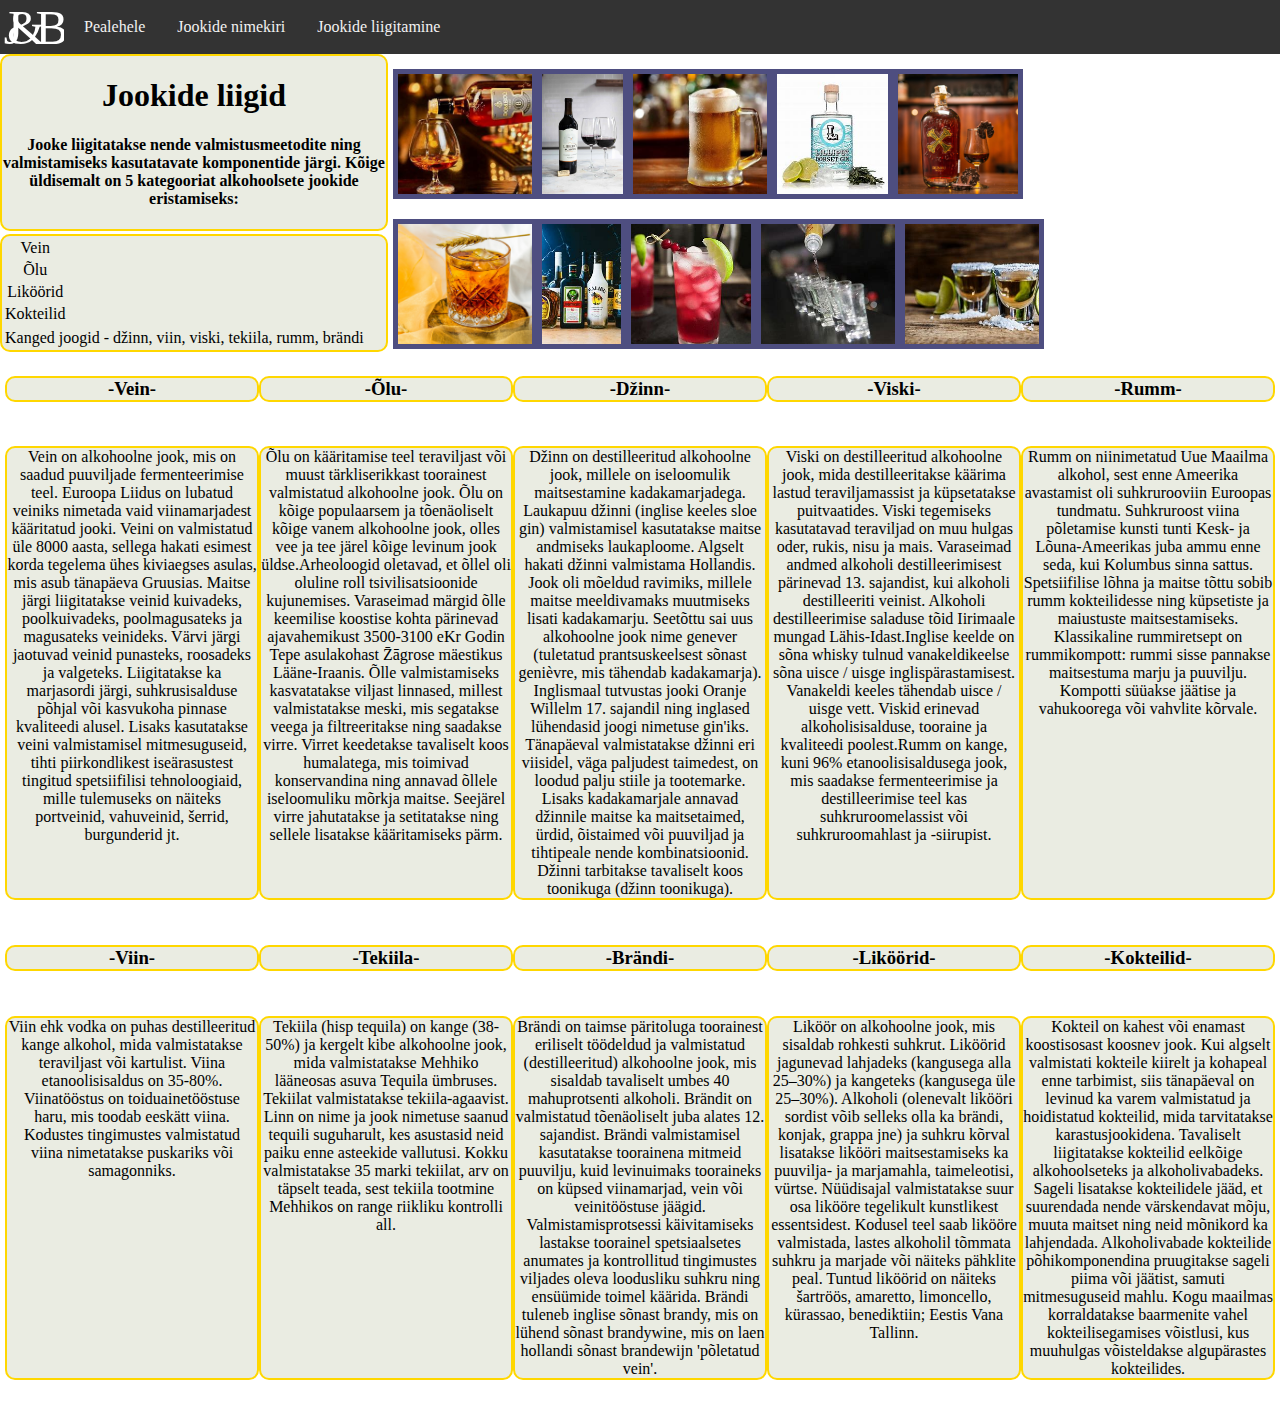
<file: jookide_liigid.html>
<!DOCTYPE html>
<html lang="et">
<head>
    <link rel="stylesheet" href="css/joogid.css">
    <link rel="stylesheet" href="css/stiil.css">
    <meta charset="UTF-8">
    <meta name="viewport" content="width=device-width, initial-scale=1.0">
    <title>Jook&Baar - Jookide liigid</title>
</head>
<body>

    <header>
        <nav>
            <img src="img/logo.svg" alt="Jook&Baar logo" width="60">
            <ul>
                <li><a href="index.html">Pealehele</a></li>
                <li><a href="kõrvalleht2.html">Jookide nimekiri</a></li>
                <li><a href="jookide_liigid.html">Jookide liigitamine</a></li>
            </ul>
        </nav>




        <div class="column info">
            <h1>Jookide liigid</h1>
            <h4>Jooke liigitatakse nende valmistusmeetodite ning valmistamiseks kasutatavate komponentide järgi.
                Kõige üldisemalt on 5 kategooriat alkohoolsete jookide eristamiseks:</h4>
        </div>

    </header>
    <main>

        <div class="column sisu">
            <div class="rida">
                <img src="pildid_lehel_2/brandi.jpg" alt="brändi">
                <img src="pildid_lehel_2/vein.jpg" alt="vein">
                <img src="pildid_lehel_2/olu.jpg" alt="brändi">
                <img src="pildid_lehel_2/dzinn.jpg" alt="brändi">
                <img src="pildid_lehel_2/rumm.jpg" alt="brändi">
            </div>
            <div class="rida">
            <img src="pildid_lehel_2/viski.jpg" alt="brändi">
            <img src="pildid_lehel_2/likoorid.jpg" alt="brändi">
            <img src="pildid_lehel_2/kokteilid.jpg" alt="brändi">
            <img src="pildid_lehel_2/viin.jpg" alt="brändi">
            <img src="pildid_lehel_2/tekiila.jpg" alt="brändi">
            </div>
        </div>
        <div class="column info">
            <table>  
                <tr><td>Vein</td></tr> 
                <tr><td>Õlu</td></tr>
                <tr><td>Liköörid</td></tr>
                <tr><td>Kokteilid</td></tr>
            </table>
                <table>
                    <tr><td>Kanged joogid - džinn, viin, viski, tekiila, rumm, brändi</td></tr>
                </table>
        </div>

            <div class="column joogid">
                <div class="rida">
                    <h3>-Vein-</h3>
                    <h3>-Õlu-</h3>
                    <h3>-Džinn-</h3>
                    <h3>-Viski-</h3>
                    <h3>-Rumm-</h3>
                </div>
                <div class="rida">    
                    <p>Vein on alkohoolne jook, mis on saadud puuviljade fermenteerimise teel. Euroopa Liidus on lubatud veiniks nimetada vaid viinamarjadest kääritatud jooki. Veini on valmistatud üle 8000 aasta, sellega hakati esimest korda tegelema ühes kiviaegses asulas, mis asub tänapäeva Gruusias. Maitse järgi liigitatakse veinid kuivadeks, poolkuivadeks, poolmagusateks ja magusateks veinideks. Värvi järgi jaotuvad veinid punasteks, roosadeks ja valgeteks. Liigitatakse ka marjasordi järgi, suhkrusisalduse põhjal või kasvukoha pinnase kvaliteedi alusel. Lisaks kasutatakse veini valmistamisel mitmesuguseid, tihti piirkondlikest iseärasustest tingitud spetsiifilisi tehnoloogiaid, mille tulemuseks on näiteks portveinid, vahuveinid, šerrid, burgunderid jt.</p>
                    <p>Õlu on kääritamise teel teraviljast või muust tärkliserikkast toorainest valmistatud alkohoolne jook. Õlu on kõige populaarsem ja tõenäoliselt kõige vanem alkohoolne jook, olles vee ja tee järel kõige levinum jook üldse.Arheoloogid oletavad, et õllel oli oluline roll tsivilisatsioonide kujunemises. Varaseimad märgid õlle keemilise koostise kohta pärinevad ajavahemikust 3500-3100 eKr Godin Tepe asulakohast Z̄āgrose mäestikus Lääne-Iraanis. Õlle valmistamiseks kasvatatakse viljast linnased, millest valmistatakse meski, mis segatakse veega ja filtreeritakse ning saadakse virre. Virret keedetakse tavaliselt koos humalatega, mis toimivad konservandina ning annavad õllele iseloomuliku mõrkja maitse. Seejärel virre jahutatakse ja setitatakse ning sellele lisatakse kääritamiseks pärm.</p>
                    <p>Džinn on destilleeritud alkohoolne jook, millele on iseloomulik maitsestamine kadakamarjadega. Laukapuu džinni (inglise keeles sloe gin) valmistamisel kasutatakse maitse andmiseks laukaploome. Algselt hakati džinni valmistama Hollandis. Jook oli mõeldud ravimiks, millele maitse meeldivamaks muutmiseks lisati kadakamarju. Seetõttu sai uus alkohoolne jook nime genever (tuletatud prantsuskeelsest sõnast genièvre, mis tähendab kadakamarja). Inglismaal tutvustas jooki Oranje Willelm 17. sajandil ning inglased lühendasid joogi nimetuse gin'iks. Tänapäeval valmistatakse džinni eri viisidel, väga paljudest taimedest, on loodud palju stiile ja tootemarke.  Lisaks kadakamarjale annavad džinnile maitse ka maitsetaimed, ürdid, õistaimed või puuviljad ja tihtipeale nende kombinatsioonid. Džinni tarbitakse tavaliselt koos toonikuga (džinn toonikuga).</p>
                    <p>Viski on destilleeritud alkohoolne jook, mida destilleeritakse käärima lastud teraviljamassist ja küpsetatakse puitvaatides. Viski tegemiseks kasutatavad teraviljad on muu hulgas oder, rukis, nisu ja mais. Varaseimad andmed alkoholi destilleerimisest pärinevad 13. sajandist, kui alkoholi destilleeriti veinist. Alkoholi destilleerimise saladuse tõid Iirimaale mungad Lähis-Idast.Inglise keelde on sõna whisky tulnud vanakeldikeelse sõna uisce / uisge inglispärastamisest. Vanakeldi keeles tähendab uisce / uisge vett. Viskid erinevad alkoholisisalduse, tooraine ja kvaliteedi poolest.Rumm on kange, kuni 96% etanoolisisaldusega jook, mis saadakse fermenteerimise ja destilleerimise teel kas suhkruroomelassist või suhkruroomahlast ja -siirupist.</p>
                    <p>Rumm on niinimetatud Uue Maailma alkohol, sest enne Ameerika avastamist oli suhkrurooviin Euroopas tundmatu.  Suhkruroost viina põletamise kunsti tunti Kesk- ja Lõuna-Ameerikas juba ammu enne seda, kui Kolumbus sinna sattus. Spetsiifilise lõhna ja maitse tõttu sobib rumm kokteilidesse ning küpsetiste ja maiustuste maitsestamiseks.  Klassikaline rummiretsept on rummikompott: rummi sisse pannakse maitsestuma marju ja puuvilju. Kompotti süüakse jäätise ja vahukoorega või vahvlite kõrvale.</p>
                </div>
        
                
                <div class="rida">
                    <h3>-Viin-</h3>
                    <h3>-Tekiila-</h3>
                    <h3>-Brändi-</h3>
                    <h3>-Liköörid-</h3>
                    <h3>-Kokteilid-</h3>
                </div>
                <div class="rida">
                    <p>Viin ehk vodka on puhas destilleeritud kange alkohol, mida valmistatakse teraviljast või kartulist. Viina etanoolisisaldus on 35-80%. Viinatööstus on toiduainetööstuse haru, mis toodab eeskätt viina. Kodustes tingimustes valmistatud viina nimetatakse puskariks või samagonniks.</p>
                    <p>Tekiila (hisp tequila) on kange (38-50%) ja kergelt kibe alkohoolne jook, mida valmistatakse Mehhiko lääneosas asuva Tequila ümbruses. Tekiilat valmistatakse tekiila-agaavist. Linn on nime ja jook nimetuse saanud tequili suguharult, kes asustasid neid paiku enne asteekide vallutusi. Kokku valmistatakse 35 marki tekiilat, arv on täpselt teada, sest tekiila tootmine Mehhikos on range riikliku kontrolli all.</p>
                    <p>Brändi on taimse päritoluga toorainest eriliselt töödeldud ja valmistatud (destilleeritud) alkohoolne jook, mis sisaldab tavaliselt umbes 40 mahuprotsenti alkoholi. Brändit on valmistatud tõenäoliselt juba alates 12. sajandist. Brändi valmistamisel kasutatakse toorainena mitmeid puuvilju, kuid levinuimaks tooraineks on küpsed viinamarjad, vein või veinitööstuse jäägid. Valmistamisprotsessi käivitamiseks lastakse toorainel spetsiaalsetes anumates ja kontrollitud tingimustes viljades oleva loodusliku suhkru ning ensüümide toimel käärida. Brändi tuleneb inglise sõnast brandy, mis on lühend sõnast brandywine, mis on laen hollandi sõnast brandewijn 'põletatud vein'.</p>
                    <p>Liköör on alkohoolne jook, mis sisaldab rohkesti suhkrut. Liköörid jagunevad lahjadeks (kangusega alla 25–30%) ja kangeteks (kangusega üle 25–30%).  Alkoholi (olenevalt likööri sordist võib selleks olla ka brändi, konjak, grappa jne) ja suhkru kõrval lisatakse likööri maitsestamiseks ka puuvilja- ja marjamahla, taimeleotisi, vürtse.  Nüüdisajal valmistatakse suur osa likööre tegelikult kunstlikest essentsidest. Kodusel teel saab likööre valmistada, lastes alkoholil tõmmata suhkru ja marjade või näiteks pähklite peal. Tuntud liköörid on näiteks šartröös, amaretto, limoncello, kürassao, benediktiin; Eestis Vana Tallinn.</p>
                    <p>Kokteil on kahest või enamast koostisosast koosnev jook. Kui algselt valmistati kokteile kiirelt ja kohapeal enne tarbimist, siis tänapäeval on levinud ka varem valmistatud ja hoidistatud kokteilid, mida tarvitatakse karastusjookidena. Tavaliselt liigitatakse kokteilid eelkõige alkohoolseteks ja alkoholivabadeks. Sageli lisatakse kokteilidele jääd, et suurendada nende värskendavat mõju, muuta maitset ning neid mõnikord ka lahjendada. Alkoholivabade kokteilide põhikomponendina pruugitakse sageli piima või jäätist, samuti mitmesuguseid mahlu. Kogu maailmas korraldatakse baarmenite vahel kokteilisegamises võistlusi, kus muuhulgas võisteldakse algupärastes kokteilides.</p>
                </div>
            </div>
    </main>



</body>
</html>
</file>
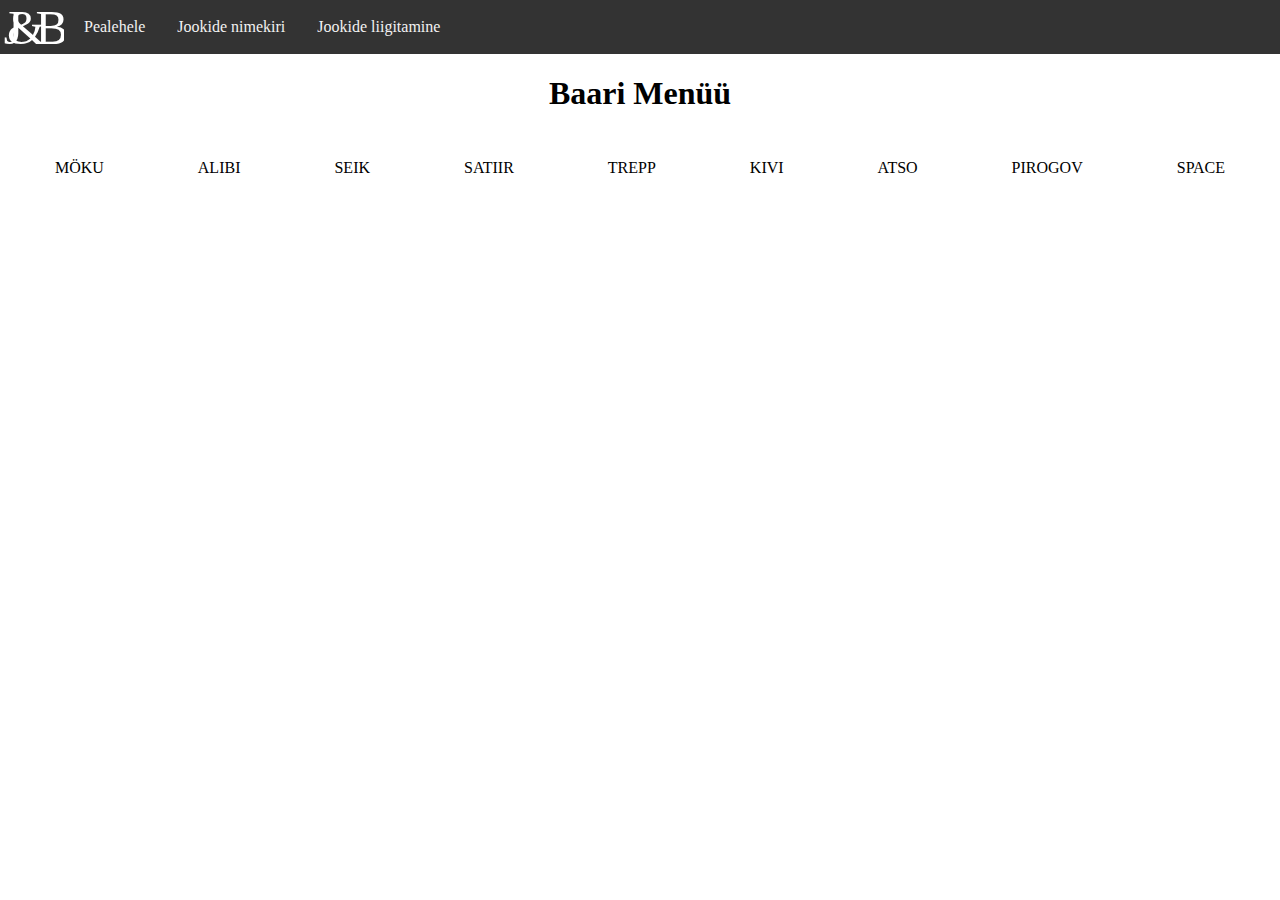
<file: kõrvalleht2.html>
<!DOCTYPE html>
<html lang="en">
<head>
    <meta charset="UTF-8">
    <meta name="viewport" content="width=device-width, initial-scale=1.0">
    <title>Jook&Baar - Baarimenüü</title>
    <link rel="stylesheet" href="css/stiil.css">
    
</head>
<body>
    <header>
        <nav>
            <img src="img/logo.svg" alt="Jook&Baar logo" width="60">
            <ul>
                <li><a href="index.html">Pealehele</a></li>
                <li><a href="kõrvalleht2.html">Jookide nimekiri</a></li>
                <li><a href="jookide_liigid.html">Jookide liigitamine</a></li>
            </ul>
        </nav>
        <h1>Baari Menüü</h1>
    </header>
    <main>
        <button class="menu-button" onclick="showMenu('moku')">MÖKU</button>
        <button class="menu-button" onclick="showMenu('alibi')">ALIBI</button>
        <button class="menu-button" onclick="showMenu('seik')">SEIK</button>
        <button class="menu-button" onclick="showMenu('satiir')">SATIIR</button>
        <button class="menu-button" onclick="showMenu('trepp')">TREPP</button>
        <button class="menu-button" onclick="showMenu('kivi')">KIVI</button>
        <button class="menu-button" onclick="showMenu('atso')">ATSO</button>
        <button class="menu-button" onclick="showMenu('pirogov')">PIROGOV</button>
        <button class="menu-button" onclick="showMenu('space')">SPACE</button>

        <!-- Baarimenüüd -->
        <div id="space" class="menu-container">
            <h2>Space Bar</h2>
                <h3>Kokteilid</h3>
                <div class="menu-item"><span>Sex on the Beach</span> <span>9</span></div>
                <div class="menu-item"><span>Peach Tree</span> <span>9</span></div>
                <div class="menu-item"><span>Old Fashioned</span> <span>9</span></div>
                <div class="menu-item"><span>Skinny Bitch</span> <span>9</span></div>
                <div class="menu-item"><span>Cherry Galore</span> <span>10</span></div>
                <div class="menu-item"><span>Daiquiri</span> <span>10</span></div>
                <div class="menu-item"><span>Tom Collins</span> <span>10</span></div>
                <div class="menu-item"><span>Vodka Blush</span> <span>10</span></div>
                <div class="menu-item"><span>Energy Vodka</span> <span>10</span></div>
                <div class="menu-item"><span>Rum Cola</span> <span>10</span></div>
                <div class="menu-item"><span>Tropical Collins</span> <span>11</span></div>
                <div class="menu-item"><span>Warhead</span> <span>11</span></div>
                <div class="menu-item"><span>Whiskey Sour</span> <span>11</span></div>
                <div class="menu-item"><span>Espresso Martini</span> <span>11</span></div>
                <div class="menu-item"><span>Negroni</span> <span>11</span></div>
                <div class="menu-item"><span>Tequila Sunrise</span> <span>11</span></div>
                <div class="menu-item"><span>Margarita</span> <span>12</span></div>
                <div class="menu-item"><span>Blue Motherfucker</span> <span>11</span></div>
                <div class="menu-item"><span>Long Live Fidel</span> <span>10/18</span></div>
                <div class="menu-item"><span>Rasputin</span> <span>10/18</span></div>
                <div class="menu-item"><span>Morning Wood</span> <span>10/18</span></div>
                <div class="menu-item"><span>Mind Eraser</span> <span>10/18</span></div>
                <div class="menu-item"><span>Bubblegum Bitch</span> <span>11/21</span></div>
                <div class="menu-item"><span>Lemon Drop</span> <span>11/21</span></div>
                <div class="menu-item"><span>Sour Tits</span> <span>11/21</span></div>
                <div class="menu-item"><span>Zesty Slut</span> <span>12/23</span></div>
                <div class="menu-item"><span>Blowjob</span> <span>13/25</span></div>
                <div class="menu-item"><span>Something for your GF</span> <span>13/25</span></div>
                <div class="menu-item"><span>Alien Pussy</span> <span>13/25</span></div>
                <div class="menu-item"><span>Woo Woo</span> <span>13/25</span></div>
                <div class="menu-item"><span>Green Tea</span> <span>14/27</span></div>
                <div class="menu-item"><span>Summer Passion</span> <span>14/27</span></div>
                <div class="menu-item"><span>French Kiss</span> <span>15/28</span></div>
                <div class="menu-item"><span>The ER Shots</span> <span>20/38</span></div>
                <h3>Õlu/Siider</h3>
                <div class="menu-item"><span>Alexander</span> <span>5</span></div>
                <div class="menu-item"><span>Blanc</span> <span>6</span></div>
                <div class="menu-item"><span>Corona</span> <span>5</span></div>
                <div class="menu-item"><span>Cherry Beer</span> <span>6</span></div>
                <div class="menu-item"><span>Tõmmu Hiid</span> <span>5</span></div>
                <div class="menu-item"><span>Heineken</span> <span>6</span></div>
                <div class="menu-item"><span>Karl Friedrich</span> <span>5</span></div>
                <div class="menu-item"><span>Pilsner</span> <span>5</span></div>
                <div class="menu-item"><span>Porter</span> <span>6</span></div>
                <div class="menu-item"><span>Pühaste</span> <span>6</span></div>
                <h3>Kange</h3>
                <div class="menu-item"><span>Rumm</span> <span>4</span></div>
                <div class="menu-item"><span>Tekiila</span> <span>5</span></div>
                <div class="menu-item"><span>Viin</span> <span>4</span></div>
                <div class="menu-item"><span>Brändi</span> <span>4</span></div>
                <div class="menu-item"><span>Viski</span> <span>5</span></div>
                <div class="menu-item"><span>Absint</span> <span>6</span></div>
                <div class="menu-item"><span>Remy Martin</span> <span>10</span></div>
                <div class="menu-item"><span>Hennessy</span> <span>10</span></div>
                <div class="menu-item"><span>Stroh</span> <span>6</span></div>
                <div class="menu-item"><span>Jääger</span> <span>4</span></div>
                <div class="menu-item"><span>Liköör</span> <span>5</span></div>
                <div class="menu-item"><span>Bourbon</span> <span>8</span></div>
        </div>
        <div id="pirogov" class="menu-container">
            <h2>Lokaal Pirogov</h2>
                <h3>Õlu/Siider</h3>
                <div class="menu-item"><span>Tuborg</span> <span>4.4</span></div>
                <div class="menu-item"><span>Corona</span> <span>4.8</span></div>
                <div class="menu-item"><span>Amigos</span> <span>4.8</span></div>
                <div class="menu-item"><span>Lust</span> <span>4.8</span></div>
                <div class="menu-item"><span>Blond Munk</span> <span>5.2</span></div>
                <div class="menu-item"><span>Must Nunn</span> <span>5.2</span></div>
                <div class="menu-item"><span>Saku</span> <span>5.2</span></div>
                <div class="menu-item"><span>La Trappe</span> <span>6</span></div>
                <div class="menu-item"><span>Paulaner</span> <span>6</span></div>
                <div class="menu-item"><span>Valmiermuiža</span> <span>6</span></div>
                <div class="menu-item"><span>Pinta</span> <span>6</span></div>
                <div class="menu-item"><span>Lindemans Kriek</span> <span>7.2</span></div>
                <div class="menu-item"><span>Guiness</span> <span>5.8</span></div>
                <div class="menu-item"><span>Limburgse Witte</span> <span>4.8</span></div>
                <div class="menu-item"><span>Karksi Siider</span> <span>5.2</span></div>
                <div class="menu-item"><span>Somersby</span> <span>4.4</span></div>
                <div class="menu-item"><span>Hoggy's</span> <span>4.4</span></div>
                <div class="menu-item"><span>Galipette</span> <span>5</span></div>
                <div class="menu-item"><span>Tartu:/humala siider</span> <span>6</span></div>
                <div class="menu-item"><span>Brothers</span> <span>7</span></div>
                <div class="menu-item"><span>Henry Westons</span> <span>7</span></div>
                <div class="menu-item"><span>Pilsner Urquell</span> <span>5/4.2</span></div>
                <div class="menu-item"><span>Weihenstephaner</span> <span>5/4.2</span></div>
                <div class="menu-item"><span>Stowford Press</span> <span>5/4.2</span></div>
                <div class="menu-item"><span>Steenbrugge Brune</span> <span>5.8/4.6</span></div>
                <div class="menu-item"><span>Kwas XY</span> <span>5.8/4.6</span></div>
                <div class="menu-item"><span>Hartwall</span> <span>5</span></div>
        </div>
        
        <div id="atso" class="menu-container">
            <h2>Atso Baar</h2>
                <h3>Kange/Shotid</h3>
                <div class="menu-item"><span>Hõbe</span> <span>2.5 +(1.5...4)</span></div>
                <div class="menu-item"><span>Bacardi</span> <span>3.5 +(1.5...4)</span></div>
                <div class="menu-item"><span>Peninuki</span> <span>5 +(1.5...4)</span></div>
                <div class="menu-item"><span>Don Julio</span> <span>5 +(1.5...4)</span></div>
                <div class="menu-item"><span>Sanchez Mezcal</span> <span>4 +(1.5...4)</span></div>
                <div class="menu-item"><span>Malibu</span> <span>3.5 +(1.5...4)</span></div>
                <div class="menu-item"><span>Aperol</span> <span>3 +(1.5...4)</span></div>
                <div class="menu-item"><span>Jägermeister</span> <span>3.5 +(1.5...4)</span></div>
                <div class="menu-item"><span>Bulleit</span> <span>5 +(1.5...4)</span></div>
                <div class="menu-item"><span>Jack Daniels</span> <span>4 +(1.5...4)</span></div>
                <div class="menu-item"><span>Bushmills</span> <span>4 +(1.5...4)</span></div>
                <div class="menu-item"><span>Jameson</span> <span>4 +(1.5...4)</span></div>
                <div class="menu-item"><span>Ardbeg</span> <span>6 +(1.5...4)</span></div>
                <div class="menu-item"><span>Lagavulin</span> <span>8 +(1.5...4)</span></div>
                <div class="menu-item"><span>Cachaca</span> <span>3.5 +(1.5...4)</span></div>
                <div class="menu-item"><span>Cointreau</span> <span>3.5 +(1.5...4)</span></div>
                <div class="menu-item"><span>Xante</span> <span>3.5 +(1.5...4)</span></div>
                <div class="menu-item"><span>Martini Rubino</span> <span>3 +(1.5...4)</span></div>
                <div class="menu-item"><span>Carpano Dry Vermut</span> <span>3 +(1.5...4)</span></div>
                <div class="menu-item"><span>Carpano Bitter</span> <span>3 +(1.5...4)</span></div>
                <div class="menu-item"><span>Fireball</span> <span>3.5 +(1.5...4)</span></div>
                <div class="menu-item"><span>Vana Tallinn</span> <span>3 +(1.5...4)</span></div>
                <div class="menu-item"><span>Stroh 80</span> <span>4.5 +(1.5...4)</span></div>
                <div class="menu-item"><span>Baileys</span> <span>3.5 +(1.5...4)</span></div>
                <div class="menu-item"><span>Kahlua</span> <span>3.5 +(1.5...4)</span></div>
                <div class="menu-item"><span>Rodniks Absint</span> <span>3.5 +(1.5...4)</span></div>
                <div class="menu-item"><span>Sambuca</span> <span>3 +(1.5...4)</span></div>
                <div class="menu-item"><span>Minttu</span> <span>3 +(1.5...4)</span></div>
                <div class="menu-item"><span>Limoncello</span> <span>3 +(1.5...4)</span></div>
                <div class="menu-item"><span>Licor 43</span> <span>3 +(1.5...4)</span></div>
                <div class="menu-item"><span>De Kuyper</span> <span>3 +(1.5...4)</span></div>
                <div class="menu-item"><span>Remi Martin Vsop</span> <span>6 +(1.5...4)</span></div>
                <h3>Õlu/Siider</h3>
                <div class="menu-item"><span>Blond Munk</span> <span>3/4</span></div>
                <div class="menu-item"><span>Must Nunn</span> <span>3/4</span></div>
                <div class="menu-item"><span>Hoggy's</span> <span>3/4</span></div>
                <div class="menu-item"><span>Gin Long Drink</span> <span>3/4</span></div>
                <div class="menu-item"><span>Corona</span> <span>4</span></div>
                <div class="menu-item"><span>Guiness</span> <span>4</span></div>
        </div>
        
        <div id="kivi" class="menu-container">
            <h2>Kivi Baar</h2>
                <h3>Õlu/Siider</h3>
                <div class="menu-item"><span>Leffe</span> <span>5</span></div>
                <div class="menu-item"><span>Peroni</span> <span>5</span></div>
                <div class="menu-item"><span>Corona</span> <span>5.5</span></div>
                <div class="menu-item"><span>Premium</span> <span>5</span></div>
                <div class="menu-item"><span>Alexander</span> <span>5</span></div>
                <div class="menu-item"><span>Tõmmu Hiid</span> <span>5.5</span></div>
                <div class="menu-item"><span>Pilsner</span> <span>4</span></div>
                <div class="menu-item"><span>Valmiermuiža</span> <span>5.5</span></div>
                <div class="menu-item"><span>K.L.Weissbier</span> <span>7</span></div>
                <div class="menu-item"><span>Urquell</span> <span>6</span></div>
                <div class="menu-item"><span>Guiness</span> <span>5</span></div>
                <div class="menu-item"><span>Special</span> <span>4</span></div>
                <div class="menu-item"><span>Must Nunn</span> <span>5</span></div>
                <div class="menu-item"><span>Blond Munk</span> <span>5</span></div>
                <div class="menu-item"><span>Kivi Pilku</span> <span>4.5</span></div>
                <div class="menu-item"><span>Kosmos</span> <span>6</span></div>
                <div class="menu-item"><span>Virmalised</span> <span>6</span></div>
                <div class="menu-item"><span>Helge</span> <span>6</span></div>
                <div class="menu-item"><span>Orange Gose</span> <span>6</span></div>
                <div class="menu-item"><span>Prenzlauer Berg</span> <span>6</span></div>
                <div class="menu-item"><span>Õhtu</span> <span>6</span></div>
                <div class="menu-item"><span>Meri</span> <span>6</span></div>
                <div class="menu-item"><span>Mosaiik</span> <span>6</span></div>
                <div class="menu-item"><span>Vulin</span> <span>6</span></div>
                <div class="menu-item"><span>Midnight Giggle</span> <span>6</span></div>
                <div class="menu-item"><span>Radiant Revel</span> <span>6</span></div>
                <div class="menu-item"><span>Guava Gose</span> <span>6</span></div>
                <div class="menu-item"><span>Westons</span> <span>8</span></div>
                <div class="menu-item"><span>Galipette</span> <span>5</span></div>
                <div class="menu-item"><span>Nuustak</span> <span>5</span></div>
                <div class="menu-item"><span>Hoggy's</span> <span>6</span></div>
                <div class="menu-item"><span>Original</span> <span>5</span></div>
                <div class="menu-item"><span>Grapefruit</span> <span>5</span></div>
                <div class="menu-item"><span>Pineapple</span> <span>5</span></div>
                <div class="menu-item"><span>Lemonade</span> <span>5</span></div>
                <div class="menu-item"><span>Gin Turbo</span> <span>5.5</span></div>
                <h3>Kokteilid</h3>
                <div class="menu-item"><span>Raspberry</span> <span>7.5</span></div>
                <div class="menu-item"><span>Moscow Mule</span> <span>7.5</span></div>
                <div class="menu-item"><span>Orange Black Tea</span> <span>7.5</span></div>
                <div class="menu-item"><span>Gin & Tonic</span> <span>7.5</span></div>
                <div class="menu-item"><span>Rhubarb Hibiscus</span> <span>7.5</span></div>
                <div class="menu-item"><span>Woo Woo</span> <span>8</span></div>
                <div class="menu-item"><span>Pina Colada</span> <span>8</span></div>
                <div class="menu-item"><span>Tom Collins</span> <span>8</span></div>
                <div class="menu-item"><span>Skinny Bitch</span> <span>7</span></div>
                <div class="menu-item"><span>Cabriolet</span> <span>9</span></div>
                <div class="menu-item"><span>Long Island</span> <span>12</span></div>
                <div class="menu-item"><span>White Russian</span> <span>6</span></div>
                <div class="menu-item"><span>Tequila Sunrise</span> <span>8</span></div>
                <div class="menu-item"><span>Kakao Minttu</span> <span>4.5</span></div>
                <div class="menu-item"><span>Rüütli Muul</span> <span>8</span></div>
                <div class="menu-item"><span>Kreemikivi</span> <span>8</span></div>
                <div class="menu-item"><span>Kivi Sour</span> <span>8</span></div>
                <div class="menu-item"><span>Džinnikivi</span> <span>8</span></div>
                <div class="menu-item"><span>Mangotango</span> <span>8</span></div>
                <div class="menu-item"><span>Spritzella</span> <span>8</span></div>
                <h3>Shotid</h3>
                <div class="menu-item"><span>Hot Shot</span> <span>4</span></div>
                <div class="menu-item"><span>Hot Shot 5x</span> <span>16</span></div>
                <div class="menu-item"><span>Libe Nibu</span> <span>4</span></div>
                <div class="menu-item"><span>Libe Nibu 5x</span> <span>16</span></div>
                <div class="menu-item"><span>Sitt Murul</span> <span>4</span></div>
                <div class="menu-item"><span>Sitt Murul 5x</span> <span>16</span></div>
                <div class="menu-item"><span>Hapuoblikas</span> <span>4</span></div>
                <div class="menu-item"><span>Hapuoblikas 5x</span> <span>16</span></div>
                <div class="menu-item"><span>Snickers</span> <span>4</span></div>
                <div class="menu-item"><span>Snickers 5x</span> <span>16</span></div>
                <div class="menu-item"><span>Kamikaze</span> <span>4</span></div>
                <div class="menu-item"><span>Vitamiin</span> <span>4</span></div>
                <div class="menu-item"><span>Kiviga Pähe</span> <span>5</span></div>
                <div class="menu-item"><span>Vedel Marihuaana</span> <span>10</span></div>
                <div class="menu-item"><span>Wet Pussy</span> <span>10</span></div>
                <div class="menu-item"><span>Limoncello</span> <span>4.5</span></div>
                <div class="menu-item"><span>Viin</span> <span>4.5</span></div>
                <div class="menu-item"><span>Fireball</span> <span>5.5</span></div>
                <div class="menu-item"><span>Jose Cuervo</span> <span>4.5</span></div>
                <div class="menu-item"><span>Don Julio</span> <span>10</span></div>
        </div>
        <div id="moku" class="menu-container">
            <h2>MÖKU</h2>
                <h3>Õlu/siider</h3>
                <div class="menu-item"><span>Punk IPA</span> <span>6.1/6.7</span></div>
                <div class="menu-item"><span>Must nunn</span> <span>4.6</span></div>
                <div class="menu-item"><span>Rouge</span> <span>5.6</span></div>
                <div class="menu-item"><span>Tartu pilsner</span> <span>5.6</span></div>
                <div class="menu-item"><span>Pirnisiider</span> <span>4.6</span></div>
                <div class="menu-item"><span>Premium</span> <span>4.6</span></div>
                <div class="menu-item"><span>Westons Vintage</span> <span>6.7</span></div>
                <div class="menu-item"><span>Brothers Toffee Apple</span> <span>6.1</span></div>
                <div class="menu-item"><span>Sheppy's Elderflower</span> <span>6.7</span></div>
                <div class="menu-item"><span>Sheppy's Raspberry</span> <span>6.7</span></div>
                <div class="menu-item"><span>Punch Greip</span> <span>6.7</span></div>
                <div class="menu-item"><span>Punch Apelsin</span> <span>6.7</span></div>
                <div class="menu-item"><span>Punch Moscow Mule</span> <span>6.7</span></div>
                <div class="menu-item"><span>Original Longero</span> <span>4.7</span></div>
                <div class="menu-item"><span>Mull</span> <span>5.6</span></div>
                <div class="menu-item"><span>Bomber</span> <span>6.7</span></div>
                <div class="menu-item"><span>Orange Longero</span> <span>4.7</span></div>
                <div class="menu-item"><span>Pineapple Longero</span> <span>4.7</span></div>
                <div class="menu-item"><span>Alexander</span> <span>4.3</span></div>
                <div class="menu-item"><span>Pilsner</span> <span>4</span></div>
                <div class="menu-item"><span>Valmiermuiza</span> <span>5.6</span></div>
                <div class="menu-item"><span>Heineken</span> <span>4.9</span></div>
                <div class="menu-item"><span>Ginger Joe</span> <span>5.1</span></div>
                <div class="menu-item"><span>Hoegaarden</span> <span>5.1</span></div>
                <div class="menu-item"><span>Kronenburg Blanc</span> <span>5</span></div>
                <div class="menu-item"><span>Blond Munk</span> <span>4.5</span></div>
                <div class="menu-item"><span>Banana Bread</span> <span>5.6</span></div>
                <div class="menu-item"><span>Amigos</span> <span>4.6</span></div>
                <div class="menu-item"><span>Tõmmu Hiid</span> <span>4.3</span></div>
                <div class="menu-item"><span>Porter</span> <span>4.3</span></div>
                <div class="menu-item"><span>Rochefort 10</span> <span>7.2</span></div>
                <div class="menu-item"><span>Pistachu</span> <span>6.1</span></div>
                <div class="menu-item"><span>Peoleo</span> <span>6.1</span></div>
                <div class="menu-item"><span>Radiant Revel</span> <span>6.1</span></div>
                <div class="menu-item"><span>House of Temptation</span> <span>6.1</span></div>
                <div class="menu-item"><span>Salted Plum Sour</span> <span>6.1</span></div>
                <div class="menu-item"><span>Kosmos</span> <span>6.1</span></div>
                <div class="menu-item"><span>Virmalised</span> <span>6.1</span></div>
                <div class="menu-item"><span>Sun City</span> <span>6.1</span></div>
                <div class="menu-item"><span>Tilk</span> <span>6.1</span></div>
                <div class="menu-item"><span>Vulin</span> <span>6.1</span></div>
                <div class="menu-item"><span>Orange Gose</span> <span>6.1</span></div>
                <h3>Kokteilid</h3>
                <div class="menu-item"><span>Whiskey Sour</span> <span>7</span></div>
                <div class="menu-item"><span>Gin & Tonic</span> <span>7.3</span></div>
                <div class="menu-item"><span>Greip Job</span> <span>7.7</span></div>
                <div class="menu-item"><span>Roosamanna</span> <span>9.7</span></div>
                <div class="menu-item"><span>Moku Aperol</span> <span>7.7</span></div>
                <div class="menu-item"><span>Anne Kanal</span> <span>8.7</span></div>
                <div class="menu-item"><span>Liivi Kits</span> <span>7.7</span></div>
                <div class="menu-item"><span>RC, GT</span> <span>7.5</span></div>
                <h3>Vein</h3>
                <div class="menu-item"><span>Vinho Verde</span> <span>4.6/27.5</span></div>
                <div class="menu-item"><span>Vahuvein</span> <span>6</span></div>
                <div class="menu-item"><span>Punane</span> <span>4.6/26.5</span></div>
                <div class="menu-item"><span>Valge</span> <span>4.6/26.5</span></div>
                <h3>Shotid</h3>
                <div class="menu-item"><span>Pussy</span> <span>4.4</span></div>
                <div class="menu-item"><span>Moe Viin</span> <span>4.1</span></div>
                <div class="menu-item"><span>Sparta</span> <span>4.5</span></div>
                <div class="menu-item"><span>Mintu Shott</span> <span>4.5</span></div>
        </div>

        <div id="alibi" class="menu-container">
            <h2>ALIBI</h2>
            <h3>Kokteilid</h3>
            <div class="menu-item"><span>Whiskey Sour</span> <span>11</span></div>
            <div class="menu-item"><span>Espresso Martini</span> <span>10</span></div>
            <div class="menu-item"><span>Negroni</span> <span>10</span></div>
            <div class="menu-item"><span>Paloma</span> <span>10</span></div>
            <div class="menu-item"><span>Bloody Mary</span> <span>10</span></div>
            <div class="menu-item"><span>Lydia</span> <span>10</span></div>
            <div class="menu-item"><span>Siuru</span> <span>10</span></div>
            <div class="menu-item"><span>Gloria</span> <span>11</span></div>
            <div class="menu-item"><span>Wattmann</span> <span>11</span></div>
            <div class="menu-item"><span>Central</span> <span>10</span></div>
            <div class="menu-item"><span>Vogel</span> <span>10</span></div>
            <div class="menu-item"><span>Pallas</span> <span>11</span></div>
            <div class="menu-item"><span>Peintrum</span> <span>11</span></div>
            <div class="menu-item"><span>KoKoKo</span> <span>10</span></div>
            <div class="menu-item"><span>Ott Fashioned</span> <span>10</span></div>
            <div class="menu-item"><span>Suli</span> <span>8</span></div>
            <div class="menu-item"><span>Kelm</span> <span>8</span></div>
        </div>

        <div id="seik" class="menu-container">
            <h2>SEIK</h2>
            <h3>Õlu/Longero/Siider</h3>
            <div class="menu-item"><span>Corona</span> <span>5</span></div>
            <div class="menu-item"><span>Kronenbourg Blanc</span> <span>5</span></div>
            <div class="menu-item"><span>Alexander</span> <span>5</span></div>
            <div class="menu-item"><span>Blond munk</span> <span>5</span></div>
            <div class="menu-item"><span>Must nunn</span> <span>5</span></div>
            <div class="menu-item"><span>Guiness</span> <span>5</span></div>
            <div class="menu-item"><span>Grep</span> <span>5</span></div>
            <div class="menu-item"><span>Apelsin</span> <span>5</span></div>
            <div class="menu-item"><span>Vodka & Lime</span> <span>5</span></div>
            <div class="menu-item"><span>Ananass</span> <span>5</span></div>
            <div class="menu-item"><span>Lemonade</span> <span>5</span></div>
            <div class="menu-item"><span>Strongero</span> <span>6</span></div>
            <div class="menu-item"><span>Somersby</span> <span>5</span></div>
            <div class="menu-item"><span>Westons</span> <span>6</span></div>
            <h3>Kokteilid</h3>
            <div class="menu-item"><span>Passionita</span> <span>10</span></div>
            <div class="menu-item"><span>El Diablo</span> <span>9/12</span></div>
            <div class="menu-item"><span>Longero Colada</span> <span>9</span></div>
            <div class="menu-item"><span>Seik IceT</span> <span>9</span></div>
            <div class="menu-item"><span>Corona Sunrise</span> <span>9</span></div>
            <div class="menu-item"><span>Vodka Bull</span> <span>9/12</span></div>
            <div class="menu-item"><span>Jägerbull</span> <span>9/12</span></div>
            <div class="menu-item"><span>Watermelon Bull</span> <span>9/12</span></div>
            <div class="menu-item"><span>Seik on the Beach</span> <span>8/11</span></div>
            <div class="menu-item"><span>Tom Collins</span> <span>9/12</span></div>
            <div class="menu-item"><span>Rum & Cola</span> <span>9/12</span></div>
            <div class="menu-item"><span>Gin & Toonik</span> <span>9/12</span></div>
            <div class="menu-item"><span>Long Island Ice Tea</span> <span>12</span></div>
            <div class="menu-item"><span>Jägerbomb</span> <span>8</span></div>
            <div class="menu-item"><span>Skittles bomb</span> <span>9</span></div>
            <div class="menu-item"><span>Irish Car Bomb</span> <span>9</span></div>
            <div class="menu-item"><span>Matrix</span> <span>9</span></div>
            <div class="menu-item"><span>Napalm</span> <span>10</span></div>
            <div class="menu-item"><span>Bath Bomb</span> <span>8</span></div>
            <h3>Kokteilid</h3>
            <div class="menu-item"><span>Passionita</span> <span>10</span></div>
            <div class="menu-item"><span>El Diablo</span> <span>9/12</span></div>
            <div class="menu-item"><span>Longero Colada</span> <span>9</span></div>
            <div class="menu-item"><span>Seik IceT</span> <span>9</span></div>
            <div class="menu-item"><span>Corona Sunrise</span> <span>9</span></div>
            <div class="menu-item"><span>Vodka Bull</span> <span>9/12</span></div>
            <div class="menu-item"><span>Jägerbull</span> <span>9/12</span></div>
            <div class="menu-item"><span>Watermelon Bull</span> <span>9/12</span></div>
            <div class="menu-item"><span>Seik on the Beach</span> <span>8/11</span></div>
            <div class="menu-item"><span>Tom Collins</span> <span>9/12</span></div>
            <div class="menu-item"><span>Rum & Cola</span> <span>9/12</span></div>
            <div class="menu-item"><span>Gin & Toonik</span> <span>9/12</span></div>
            <div class="menu-item"><span>Long Island Ice Tea</span> <span>12</span></div>
            <div class="menu-item"><span>Jägerbomb</span> <span>8</span></div>
            <div class="menu-item"><span>Skittles bomb</span> <span>9</span></div>
            <div class="menu-item"><span>Irish Car Bomb</span> <span>9</span></div>
            <div class="menu-item"><span>Matrix</span> <span>9</span></div>
            <div class="menu-item"><span>Napalm</span> <span>10</span></div>
            <div class="menu-item"><span>Bath Bomb</span> <span>8</span></div>
            <h3>Kange ja shotid</h3>
            <div class="menu-item"><span>Jägerbull</span> <span>13/20</span></div>
            <div class="menu-item"><span>Poco Loco</span> <span>14/21</span></div>
            <div class="menu-item"><span>Kurk Kuiv</span> <span>14/21</span></div>
            <div class="menu-item"><span>Jäätee</span> <span>15/23</span></div>
            <div class="menu-item"><span>More Passion</span> <span>15/23</span></div>
            <div class="menu-item"><span>More Energy</span> <span>15/23</span></div>
            <div class="menu-item"><span>Õunakook</span> <span>16/24</span></div>
            <div class="menu-item"><span>Päris Hilton</span> <span>17/26</span></div>
            <div class="menu-item"><span>Golden Sour</span> <span>17/26</span></div>
            <div class="menu-item"><span>Hot Shot</span> <span>18/27</span></div>
            <div class="menu-item"><span>Hapuoblikas</span> <span>18/27</span></div>
            <div class="menu-item"><span>Don Juan</span> <span>24/36</span></div>
            <div class="menu-item"><span>Tekiila</span> <span>5/18</span></div>
            <div class="menu-item"><span>Jägermeister</span> <span>5/18</span></div>
            <div class="menu-item"><span>Danzka Vodka</span> <span>5/18</span></div>
            <div class="menu-item"><span>Fireball</span> <span>5/18</span></div>
            <div class="menu-item"><span>Cazcabel Kohvi</span> <span>5.5/20</span></div>        
            
        </div>

        <div id="satiir" class="menu-container">
            <h2>SATIIR</h2>
            <h3>Õlu/Siider</h3>
            <div class="menu-item"><span>Budweiser Lager</span> <span>6</span></div>
            <div class="menu-item"><span>Premium</span> <span>6</span></div>
            <div class="menu-item"><span>Estrella Damm</span> <span>6</span></div>
            <div class="menu-item"><span>Alexander</span> <span>6</span></div>
            <div class="menu-item"><span>Jätku Leiba</span> <span>8</span></div>
            <div class="menu-item"><span>Siider</span> <span>5</span></div>
            <div class="menu-item"><span>Tõmmu Hiid</span> <span>5</span></div>
            <div class="menu-item"><span>Saksa Nisukas</span> <span>6</span></div>
            <div class="menu-item"><span>Galipette</span> <span>5</span></div>
            <div class="menu-item"><span>Lindemans Kriek</span> <span>5</span></div>
            <div class="menu-item"><span>Valmiermuiza</span> <span>6</span></div>
            <div class="menu-item"><span>Must Nunn</span> <span>5</span></div>
            <div class="menu-item"><span>Paulander</span> <span>5</span></div>
            <div class="menu-item"><span>Pilsner Urquell</span> <span>5</span></div>
            <div class="menu-item"><span>Anderson's</span> <span>5</span></div>
            <div class="menu-item"><span>Corona</span> <span>5</span></div>
            <div class="menu-item"><span>Heineken</span> <span>4.5</span></div>
            <h3>Kange</h3>
            <div class="menu-item"><span>Jameson</span> <span>8</span></div>
            <div class="menu-item"><span>Pyrat XO</span> <span>7.5</span></div>
            <div class="menu-item"><span>Bulleit Bourbon</span> <span>8</span></div>
            <div class="menu-item"><span>Moe Viin</span> <span>4</span></div>
            <div class="menu-item"><span>Hennessy VSOP</span> <span>8</span></div>
            <div class="menu-item"><span>Tekiila</span> <span>7/8</span></div>
            <div class="menu-item"><span>Grey Goose</span> <span>7.5</span></div>
            <div class="menu-item"><span>Jägermeister</span> <span>3</span></div>
            <div class="menu-item"><span>Branca Menta</span> <span>4</span></div>
            <div class="menu-item"><span>Vana Tallinn</span> <span>4</span></div>
            <div class="menu-item"><span>Minttu</span> <span>4</span></div>
            <div class="menu-item"><span>J.J Kurbergi Viinad</span> <span>4</span></div>
            <div class="menu-item"><span>Rhum Cafe</span> <span>4</span></div>
            <div class="menu-item"><span>Ararat 10 YO</span> <span>8</span></div>
            <h3>Kokteilid</h3>
            <div class="menu-item"><span>Morgan & Cola</span> <span>9</span></div>
            <div class="menu-item"><span>Tanqueray Ten & Tonic</span> <span>10</span></div>
            <div class="menu-item"><span>Junimperium Gin & Tonic</span> <span>8</span></div>
            <div class="menu-item"><span>Monkey 47 Gin & Tonic</span> <span>13</span></div>
        </div>

        <div id="trepp" class="menu-container">
            <h2>TREPP</h2>
            <h3>Kokteilid</h3>
            <div class="menu-item"><span>Vodka & Red Bull</span> <span>7.5/11</span></div>
            <div class="menu-item"><span>Jäger & Red Bull</span> <span>7.5/11</span></div>
            <div class="menu-item"><span>Rum & Cola</span> <span>7.5/11</span></div>
            <div class="menu-item"><span>Gin & Tonic</span> <span>7.5/11</span></div>
            <div class="menu-item"><span>Skinny Bitch</span> <span>7.5/11</span></div>
            <div class="menu-item"><span>Tequila Sunrise</span> <span>7.5/11</span></div>
            <div class="menu-item"><span>Sex on the Beach</span> <span>7.5/11</span></div>
            <div class="menu-item"><span>Aperol Spritz</span> <span>8</span></div>
            <div class="menu-item"><span>Tom Collins</span> <span>8/12</span></div>
            <div class="menu-item"><span>Whiskey Sour</span> <span>8</span></div>
            <div class="menu-item"><span>Bloody Mary</span> <span>8</span></div>
            <div class="menu-item"><span>Negroni</span> <span>9</span></div>
            <div class="menu-item"><span>Pina Colada</span> <span>9</span></div>
            <div class="menu-item"><span>Long Island Iced Tea</span> <span>10</span></div>
            <div class="menu-item"><span>Luunja Kuma</span> <span>8</span></div>
            <div class="menu-item"><span>Illusioon</span> <span>8</span></div>
            <div class="menu-item"><span>Tropic Sour</span> <span>8</span></div>
            <div class="menu-item"><span>Buduaar</span> <span>9</span></div>
            <div class="menu-item"><span>Corona Sunrise</span> <span>8.5</span></div>
            <div class="menu-item"><span>15 Magamata Ööd</span> <span>9</span></div>
            <div class="menu-item"><span>Raspberry Lip Gloss</span> <span>8</span></div>
            <div class="menu-item"><span>Not My First Rodeo</span> <span>8</span></div>
            <div class="menu-item"><span>Nätsuprintsess</span> <span>8</span></div>
            <div class="menu-item"><span>Longero Island Iced Tea</span> <span>9</span></div>
            <h3>Shotid</h3>
            <div class="menu-item"><span>Jääkaru</span> <span>4/16</span></div>
            <div class="menu-item"><span>Hapuoblikas</span> <span>4/16</span></div>
            <div class="menu-item"><span>Rannapiiga</span> <span>4.5/18</span></div>
            <div class="menu-item"><span>Jaagup Kreem</span> <span>4/16</span></div>
            <div class="menu-item"><span>Üleval Näeme!</span> <span>5/20</span></div>
            <div class="menu-item"><span>Mamma Õunakook</span> <span>4/16</span></div>
            <div class="menu-item"><span>Golden Sour</span> <span>4.5/18</span></div>
            <div class="menu-item"><span>Sa ei taha seda</span> <span>4/16</span></div>
            <div class="menu-item"><span>McQueen</span> <span>4.5/18</span></div>
            <div class="menu-item"><span>Jägerbomb</span> <span>9</span></div>
            <div class="menu-item"><span>Vedel Marihuaana</span> <span>8</span></div>
            <div class="menu-item"><span>Kakas saia, üks piim</span><span>9</span></div>
            <div class="menu-item"><span>Bazinga!</span><span>9</span></div>
            <div class="menu-item"><span>Megan Fox</span><span>9</span></div>
            <div class="menu-item"><span>Silmatilgad</span><span>9</span></div>
            <div class="menu-item"><span>Suudlevad tudengid</span><span>9</span></div>
            <div class="menu-item"><span>Nibumetiin</span><span>9</span></div>
            <div class="menu-item"><span>When life gives you lemons</span><span>9</span></div>
            <div class="menu-item"><span>Tartu vaim</span><span>14</span></div>
            <div class="menu-item"><span>Allmaailm</span><span>17</span></div>
            <div class="menu-item"><span>Cutecumber</span><span>15</span></div>
            <div class="menu-item"><span>Tutti Frutti</span><span>16</span></div>
            <div class="menu-item"><span>Fineapple</span><span>16</span></div>
            <div class="menu-item"><span>Roosiaed</span><span>16</span></div>
            <div class="menu-item"><span>Kai Pitsit</span><span>16</span></div>
            <div class="menu-item"><span>Bounty Shot</span><span>17</span></div>
            <div class="menu-item"><span>10 tilka verd</span><span>14</span></div>
        
            <h3>Õlu/Siider</h3>
            <div class="menu-item"><span>Kronenbourg</span><span>5.5</span></div>
            <div class="menu-item"><span>Longero</span><span>5.5</span></div>
            <div class="menu-item"><span>Somersby</span><span>5.5</span></div>
            <div class="menu-item"><span>Alexander</span><span>5</span></div>
            <div class="menu-item"><span>Karl Friedrich</span><span>4.5</span></div>
            <div class="menu-item"><span>Blond munk</span><span>5</span></div>
            <div class="menu-item"><span>Must nunn</span><span>5</span></div>
            <div class="menu-item"><span>Corona</span><span>4.5</span></div>
            <div class="menu-item"><span>Pühaste</span><span>6</span></div>
            <div class="menu-item"><span>Ginger Joe</span><span>5</span></div>
            <div class="menu-item"><span>Guiness</span><span>5.5</span></div>
            <div class="menu-item"><span>Paulander</span><span>6</span></div>
            <div class="menu-item"><span>Westons</span><span>7</span></div>
            <div class="menu-item"><span>Paljasõun</span><span>4.5</span></div>
            <div class="menu-item"><span>Sheppy's</span><span>7</span></div>
            <div class="menu-item"><span>Strongero</span><span>5.5</span></div>
            
        </div>
    </main>

    <script>
        function showMenu(menuId) {
            // Peida kõik menüüd
            const menus = document.querySelectorAll('.menu-container');
            menus.forEach(menu => {
                menu.style.display = 'none';
            });

            // Näita valitud menüüd
            document.getElementById(menuId).style.display = 'block';
        }
    </script>
</body>
</html>
</file>
<file: css/joogid.css>
body {
    margin: 0;
}


.column {
    float: left;
  }

.info, p, h3 {
    text-align: center; 
    width: 30%;
    border: 2px solid gold;
    border-radius: 10px;
    background-color: rgb(234, 236, 226);
}

.joogid {
    width: 100%;
    height: 20%;
}


.column.sisu {
    width:50%;
    height: 180px
}

.sisu img {

    height: 120px;
    width:134px;
    margin-top: 10px;
    justify-content: space-evenly;
    object-fit: cover;
    border: 5px solid rgb(78, 78, 128);

}



.rida {
    display: flex;
    justify-content: space-evenly; 
    padding: 5px; 
}

h1 {
    text-align: center;
}

h2 {
    color:rgb(78, 78, 128); font-size:15px; font-family:Georgia, 'Times New Roman', Times, serif
}
</file>
<file: css/stiil.css>
body {
    font-family: "Garamond", serif;
    background-color: #ffffff;
    margin: 0;
    padding: 0;
    text-align: center;
}

.menu-button {
    display: inline-block;
    font-family: "Times New Roman", Times, serif;
    margin: 15px;
    padding: 10px 30px;
    font-size: 1rem;
    color: #000000;
    background-color: #ffffff;
    border: none;
    border-radius: 5px;
    cursor: pointer;
    transition: color 1.2s ease;
    transition: background-color 1.2s ease;
}

.menu-button:hover {
    color: #ffffff;
    background-color: #4b4b4b;
    text-decoration: underline;
}

.menu-container {
    display: none;
    margin: 20px auto;
    padding: 20px;
    background-color: #fff;
    border-radius: 8px;
    box-shadow: 0 4px 6px rgba(0, 0, 0, 0.1);
    text-align: left;
    max-width: 800px;
}

h2 {
    border-bottom: 2px solid #ddd;
    padding-bottom: 5px;
}

.menu-item {
    display: flex;
    justify-content: space-between;
    padding: 5px 0;
    border-bottom: 1px solid #eee;
}

.menu-item:last-child {
    border-bottom: none;
}

.menu-item span {
    font-size: 1rem;
}

.menu-item span:first-child {
    font-weight: bold;
}


nav {
    overflow: hidden;
    background-color: #333;
    display: flex;
    align-items: stretch;
}

nav a {
    color: #f2f2f2;
    text-align: center;
    padding: 18px 16px;
    text-decoration: none;
}

nav a:hover {
    background-color: #ddd;
    color: black;
}

nav img {
    padding: 4px;
}

nav li, ul {
    display:contents;
}
</file>
